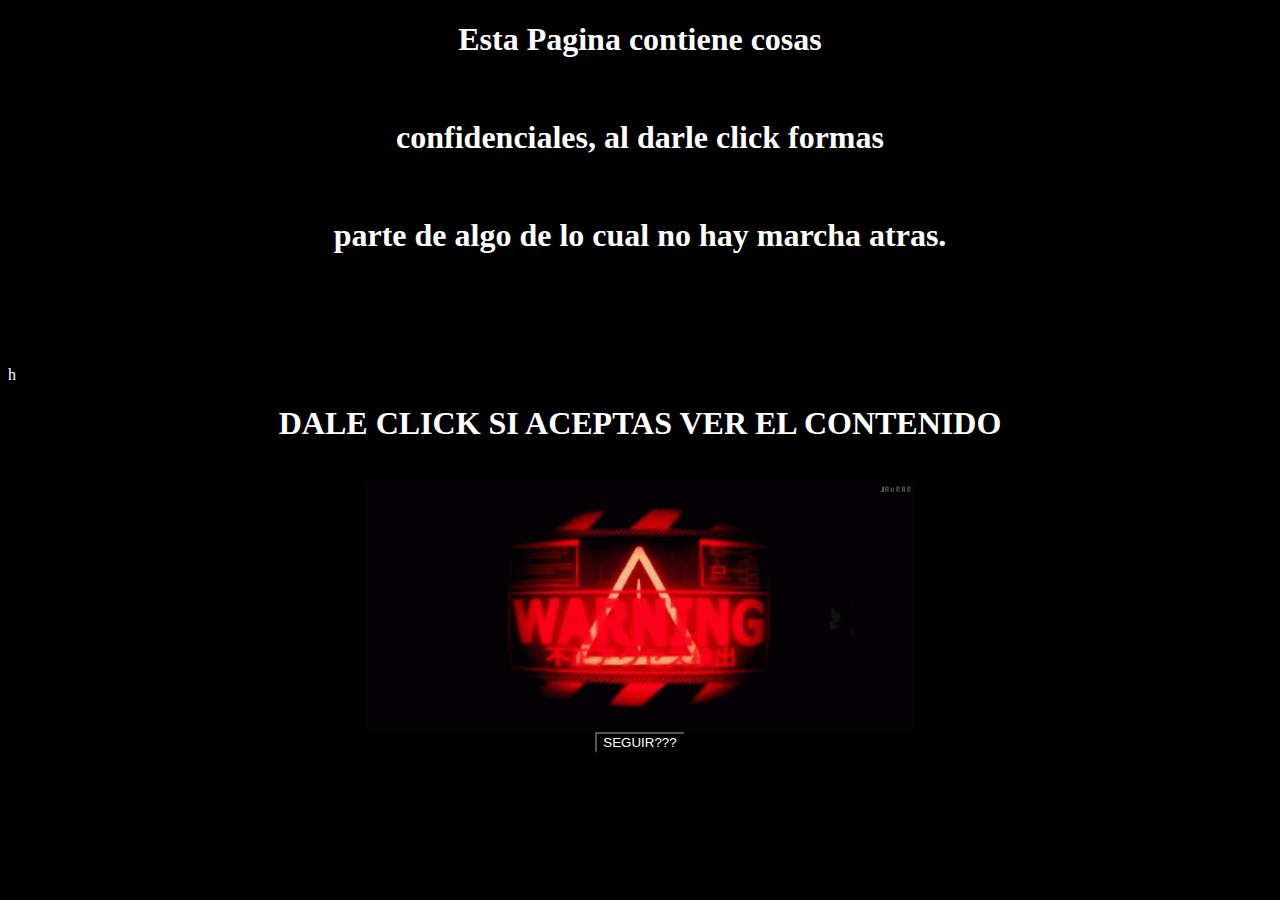
<file: index.html>
<!DOCTYPE html>
<html lang="en">
<head>
    <meta charset="UTF-8">
    <meta http-equiv="X-UA-Compatible" content="IE=edge">
    <meta name="viewport" content="width=device-width, initial-scale=1.0">
    <link rel="stylesheet" href="estilo.css">
    <title>Advertencia.</title>
</head>
<body>
    <audio src="Jeff The Killer Theme Song (Piano Version) Sweet Dreams Are Made Of Screams.mp3" autoplay="1"></audio>
   <font color="white"> <center><h1>Esta Pagina contiene cosas</h1></center><br>
    <center><h1>confidenciales, al darle click formas</h1></center><br>
    <center><h1>parte de algo de lo cual no hay marcha atras.</h1></center><br>
    <br>
    <br>
    <br>
    <br>
    h<center><h1>DALE CLICK SI ACEPTAS VER EL CONTENIDO</h1></center><br>
    <center><img src="war.gif" alt="" width="550" height="250"></center>
</font><a href="bromita.html">
        <center><button style="background-color:black; border-color:black;">SEGUIR???</button></center>
    </a>

</body>
</html>
</file>
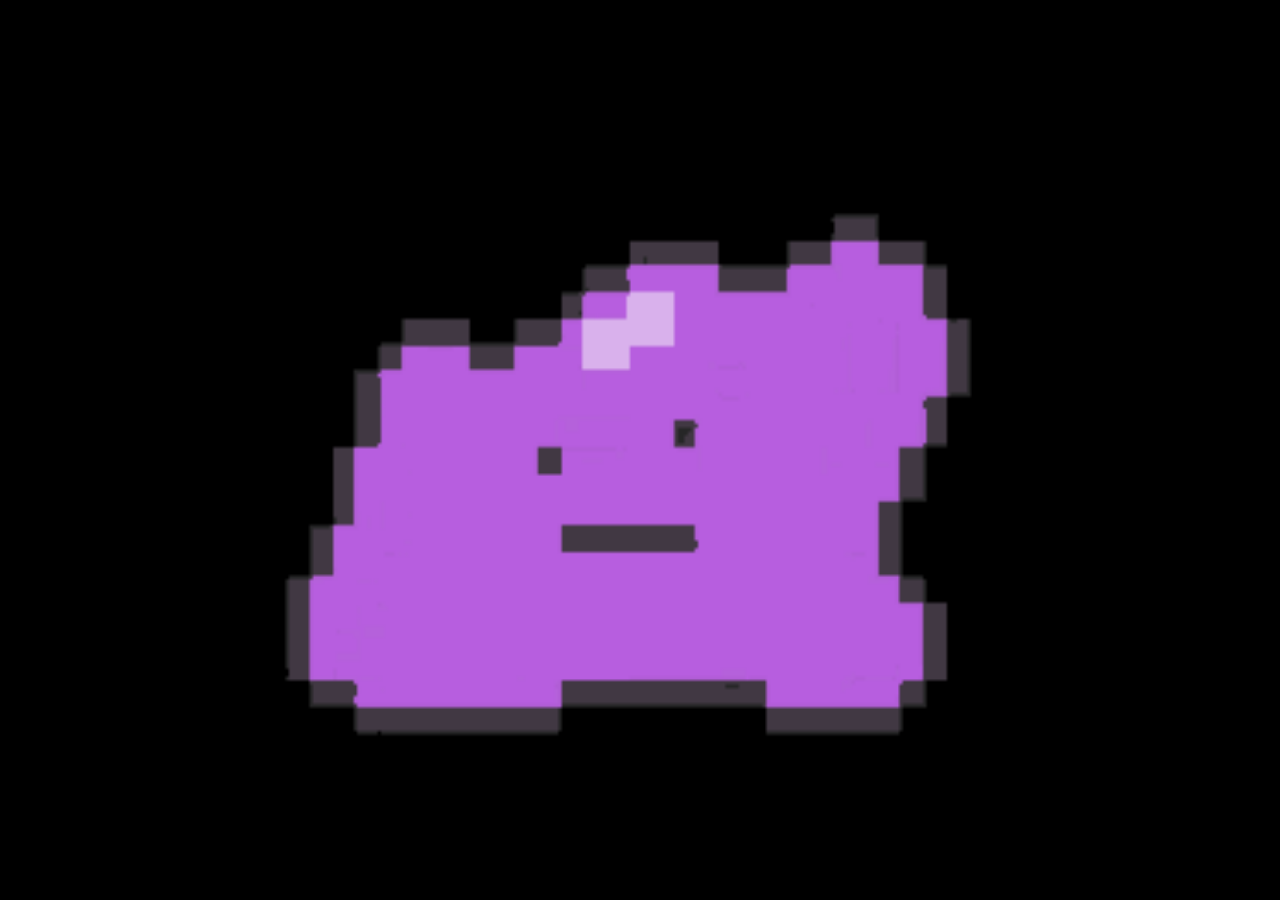
<file: bromita.html>
<!DOCTYPE html>
<html lang="en">
<head>
    <meta charset="UTF-8">
    <meta http-equiv="X-UA-Compatible" content="IE=edge">
    <meta name="viewport" content="width=device-width, initial-scale=1.0">
    <link rel="stylesheet" href="estilo.css">
    <title>Bromaaaaa</title>
</head>
<body>
    <audio src="Ditto Dancing Conga (Galar).mp3" autoplay="1"loop=1></audio>
    <a href="feliz.html"><center><img src="ditto troll.gif" loop="1" width="750" height="750"></center></a>

    </body>
</html>
</file>
<file: estilo.css>
body{
    background: black;

}
img{
    display: flex;

}
button{
    color: white;
}
</file>
